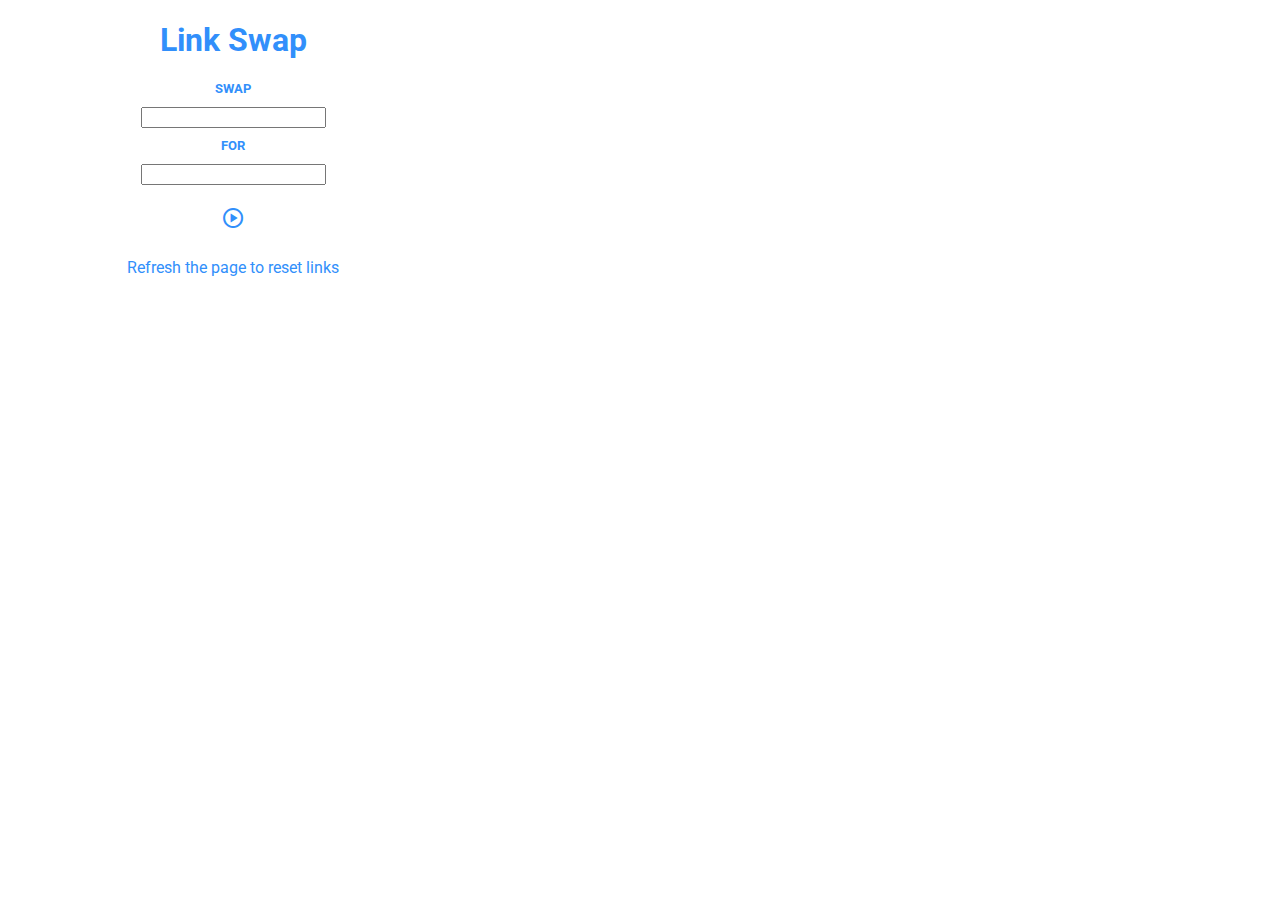
<file: popup.html>
<!DOCTYPE html>
<html>
<head>
    <link rel="stylesheet" href="popup.css">
    <link rel="stylesheet" href="https://fonts.googleapis.com/css2?family=Material+Symbols+Outlined:opsz,wght,FILL,GRAD@48,600,0,0" />
</head>
<body>
    <h1>Link Swap</h1>
    <h2>SWAP</h2>
    <form class="link-inputs" id="link-inputs">
        <input type="text" name="link-to-replace" id="link-to-replace">
        <h2>FOR</h2>
        <input type="text" name="replcement-link" id="replacement-link">
        <button name="play-pause" class="play-pause-btn" id="play-pause-btn" type="submit">
            <span class="material-symbols-outlined" id="play-pause-icon">
                play_circle
            </span>
        </button>  
    </form>
    
    <script src="popup.js"></script>
   <footer>
        <p class="instruction">Refresh the page to reset links</p>
    </footer>
</body>
</html>
</file>
<file: popup.css>
@import url('https://fonts.googleapis.com/css2?family=Roboto:wght@300;400;900&display=swap');

body {
    background-color: #FFF;
    text-align: center;
    min-width: 300px;
    max-width: 450px;
    color: #318ffb;
    font-family: 'Roboto',Arial, Helvetica, sans-serif;
}

h2 {
    font-size: small;
}
/* h1 {
    font-family: 'Staatliches','Trebuchet MS',Arial, Helvetica, sans-serif;
} */

/* h2, h3, p, a {
    font-family: 'Work Sans', Helvetica, sans-serif;
} */

.link-inputs {
    display: flex;
    width: 300px;
    flex-direction: column;
    margin-left: auto;
    margin-right: auto;
    align-items: center;
    justify-content: center;
}

button {
    background-color: transparent;
    color: #318ffb;
    border: none;
    font-size:48px;

/*     border-radius: 4px;
    width: 70px;
    height: 30px;
    margin-top: 1em;
    font-family: 'Work Sans', Arial, Helvetica, sans-serif; */
}
button span {
    pointer-events: none;
}
/* button:hover{
    background-color: #1773dd;
}
button:active{
    background-color: #054791;
} */

input {
    font-family: 'Roboto', Arial, Helvetica, sans-serif;
}

.stop-btn {
    color: red;
}

.go-btn {
    color: green;
}
</file>
